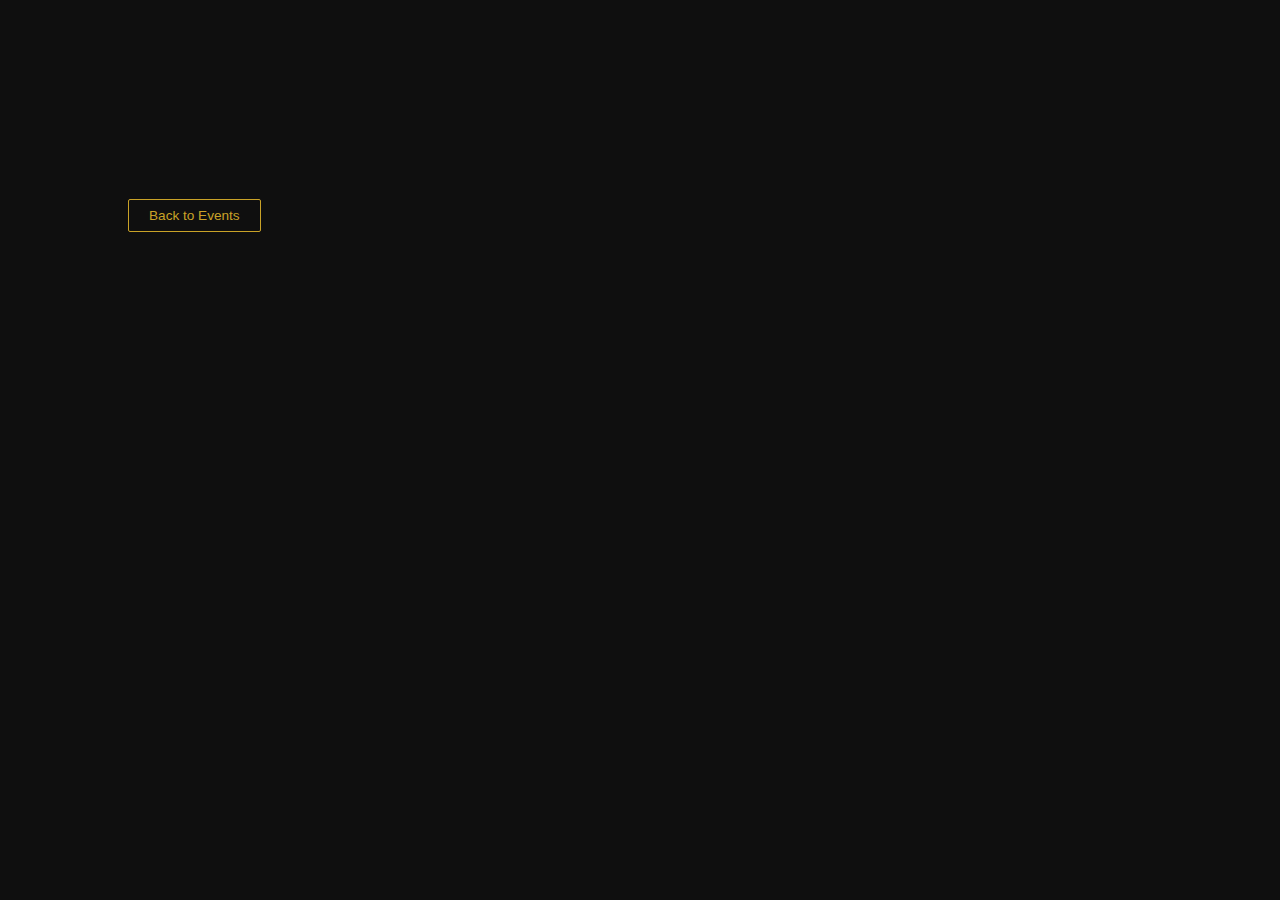
<file: event-details.html>
<!DOCTYPE html>
<html lang="en">
<head>
    <meta charset="UTF-8">
    <title>Event Timeline | BUPPS</title>
    <link rel="stylesheet" href="style.css">
    <style>
        .details-container { padding: 120px 10%; min-height: 100vh; }
        .version-list { margin-top: 50px; }
        .version-row {
            display: flex;
            justify-content: space-between;
            align-items: center;
            padding: 25px;
            border-bottom: 1px solid #333;
            transition: 0.3s;
        }
        .version-row:hover { background: rgba(201, 162, 39, 0.05); }
        .v-name { font-size: 1.5rem; color: var(--accent-gold); font-family: 'Playfair Display'; }
        .v-date { color: #888; }
        .btn-mini { padding: 5px 15px; border: 1px solid var(--accent-gold); color: var(--accent-gold); text-decoration: none; border-radius: 4px; font-size: 0.8rem; }
    </style>
</head>
<body>
    <div class="details-container">
        <h1 id="event-title" style="color: white; font-size: 3rem;"></h1>
        <div id="version-content" class="version-list"></div>
        <br><br>
        <a href="index.html#events" class="btn-portal">Back to Events</a>
    </div>

    <script>
        const eventData = {
            sfuron: {
                title: "Sfuron",
                versions: [
                    { name: "Sfuron 5.0", date: "7–8 May 2024", link: "https://www.facebook.com/events/382218418018657" },
                    { name: "Sfuron 4.0", date: "27–28 Sept 2023", link: "https://www.facebook.com/events/1743248849437446" },
                    { name: "Sfuron 3.0", date: "18–19 Oct 2022", link: "https://www.facebook.com/events/619189803152652" },
                    { name: "Sfuron 2.0", date: "24–25 July 2019", link: "https://www.facebook.com/events/2521516631200508" },
                    { name: "Sfuron 1.0", date: "26–27 July 2018", link: "https://www.facebook.com/events/710042576054533" }
                ]
            },
            snapin: {
                title: "Snap In",
                versions: [
                    { name: "Snap In 4.0", date: "15 June – 2 July 2024", link: "https://www.facebook.com/events/1363686124686921" },
                    { name: "Snap In 3.0", date: "27 Feb - 2 March 2024", link: "https://www.facebook.com/events/926103822066472" },
                    { name: "Snap In 2.0", date: "7-15 Feb 2023", link: "https://www.facebook.com/events/502072555444529" },
                    { name: "Snap In 1.0", date: "6–20 May 2022", link: "https://www.facebook.com/events/1102273883963316" }
                ]
            },
                contrast: {
                    title: "Contrast",
                    versions: [
                        { name: "Contrast 2.0", date: "17–19 Jan 2019", link: "https://www.facebook.com/events/297660820825686/328556254402809/?event_time_id=328556261069475" },
                        { name: "Contrast 1.0", date: "20-23 Sept 2017", link: "https://www.facebook.com/events/1935104140071974/1935104163405305" }
                    ]
            },
                shutterskills: {
                title: "Shutter Skills",
                versions: [
                    { name: "Shutter Skills 2.0", date: "20-21 April 2024", link: "https://www.facebook.com/events/835385041919716" },
                    { name: "Shutter Skills 1.0", date: "12-13 Aug 2023", link: "https://www.facebook.com/events/1322042135402666" }
                ]
            }
            
        };

        const params = new URLSearchParams(window.location.search);
        const eventKey = params.get('event');
        const data = eventData[eventKey];

        if (data) {
            document.getElementById('event-title').innerText = data.title;
            const container = document.getElementById('version-content');
            data.versions.forEach(v => {
                container.innerHTML += `
                    <div class="version-row">
                        <div>
                            <div class="v-name">${v.name}</div>
                            <div class="v-date">${v.date}</div>
                        </div>
                        <a href="${v.link}" class="btn-mini">event-details</a>
                    </div>
                `;
            });
        }
    </script>
</body>
</html>
</file>
<file: style.css>
:root {
    --bg-black: #0f0f0f;
    --accent-gold: #c9a227;
    --text-white: #ffffff;
    --transition: all 0.4s cubic-bezier(0.25, 1, 0.5, 1);
}

* {
    margin: 0; padding: 0; box-sizing: border-box;
}

body {
    background-color: var(--bg-black);
    color: var(--text-white);
    font-family: 'Inter', sans-serif;
    overflow-x: hidden;
}

h1, h2 {
    font-family: 'Playfair Display', serif;
    letter-spacing: 2px;
    text-transform: uppercase;
}

.section-header {
    display: flex;
    flex-direction: column;
    align-items: center; /* Centers the H2 horizontally */
    text-align: center;
    margin-bottom: 50px;
}

.section-header h2 {
    font-family: 'Playfair Display', serif;
    font-size: 2.5rem;
    color: var(--text-white);
    text-transform: uppercase;
    letter-spacing: 3px;
    position: relative;
    padding-bottom: 15px; /* Space between text and underline */
}

/* The Gradient Underline */
.section-header h2::after {
    content: '';
    position: absolute;
    bottom: 0;
    left: 50%;
    transform: translateX(-50%); /* Perfectly centers the underline */
    width: 80px; /* Width of the underline */
    height: 4px; /* Thickness of the underline */
    
    /* Gradient color from your Gold theme */
    background: linear-gradient(
        to right, 
        transparent, 
        var(--accent-gold), 
        transparent
    );
    
    border-radius: 2px;
}

/* Navigation Styling */
.navbar {
    position: fixed;
    top: 0;
    width: 100%;
    z-index: 1000;
    padding: 20px 0;
    transition: var(--transition);
    background: transparent;
}

/* Background change on scroll via JS */
.navbar.scrolled {
    background: rgba(15, 15, 15, 0.95);
    backdrop-filter: blur(10px);
    padding: 12px 0;
    border-bottom: 1px solid rgba(201, 162, 39, 0.2);
}

.nav-container {
    width: 90%;
    margin: auto;
    display: flex;
    justify-content: space-between;
    align-items: center;
}

.nav-logo {
    display: flex;
    align-items: center;
    gap: 2px; /* Space between logo and "BUPPS" text */
    text-decoration: none;
    color: var(--text-white);
    font-family: 'Playfair Display', serif;
    font-size: 1.5rem;
    font-weight: bold;
}

.logo-img {
    height: 45px; /* Adjust this to make your logo bigger or smaller */
    width: auto;  /* Maintains aspect ratio */
    object-fit: contain;
    transition: var(--transition);
}

/* Subtle glow effect on hover for the logo */
.nav-logo:hover .logo-img {
    filter: drop-shadow(0 0 8px rgba(201, 162, 39, 0.5));
    transform: scale(1.05);
}

/* On scrolled state, we can shrink the logo slightly for a sleek effect */
.navbar.scrolled .logo-img {
    height: 38px;
}

.nav-menu {
    display: flex;
    align-items: center;
    gap: 30px;
}

.nav-link {
    text-decoration: none;
    color: var(--text-white);
    font-size: 0.9rem;
    font-weight: 400;
    letter-spacing: 1px;
    transition: var(--transition);
}

.nav-link:hover {
    color: var(--accent-gold);
}

.btn-portal {
    padding: 8px 20px;
    border: 1px solid var(--accent-gold);
    color: var(--accent-gold);
    text-decoration: none;
    font-size: 0.85rem;
    border-radius: 2px;
    transition: var(--transition);
}

.btn-portal:hover {
    background: var(--accent-gold);
    color: #000;
}

/* Mobile Toggle */
.nav-toggle {
    display: none;
    cursor: pointer;
}

@media (max-width: 768px) {
    .nav-menu { display: none; } /* Add a mobile drawer later if needed */
    .nav-toggle { display: block; }
}

/* Hero Section */
.hero {
    height: 100vh; /* Ensures it takes exactly the full screen height */
    width: 100%;
    display: flex;
    align-items: center;
    justify-content: center;
    text-align: center;
    
    /* Background Image Adjustments */
    background-image: url('images/bupps_logo.png'); 
    background-size: cover;        /* Fills the area without distortion */
    background-position: center;   /* Keeps the focus on the middle */
    background-attachment: fixed;  /* Optional: Adds a parallax feel */
    position: relative;
    overflow: hidden;
}

.hero-overlay {
    position: absolute;
    inset: 0;
    /* This creates a cinematic vignette: dark edges, slightly lighter center */
    background: radial-gradient(
        circle, 
        rgba(15, 15, 15, 0.4) 0%, 
        rgba(15, 15, 15, 0.85) 70%, 
        rgba(15, 15, 15, 1) 100%
    );
    z-index: 1;
}

.hero-content {
    position: relative;
    z-index: 2; /* Ensures text stays above the dark overlay */
}

.hero h1 { font-size: 4rem; margin-bottom: 10px; }
.hero p { font-size: 1.5rem; color: #C0C0C0; margin-bottom: 30px; }

/* Buttons */
.btn {
    padding: 12px 30px;
    text-decoration: none;
    font-weight: 600;
    border-radius: 2px;
    margin: 10px;
    display: inline-block;
    transition: var(--transition);
}

.btn-gold { background: var(--accent-gold); color: black; }
.btn-gold:hover { transform: translateY(-3px); box-shadow: 0 10px 20px rgba(201, 162, 39, 0.3); }

.btn-outline { background: var(--accent-gold); color: black; }
.btn-outline:hover { transform: translateY(-3px); box-shadow: 0 10px 20px rgba(201, 162, 39, 0.3); }

/* About & Counter */
.container { width: 85%; margin: auto; padding: 80px 0; }
.about { text-align: center; }
.about h2 { font-size: 2.5rem; color: var(--accent-gold); margin-bottom: 20px; }

.counters {
    display: grid;
    grid-template-columns: repeat(auto-fit, minmax(200px, 1fr));
    gap: 40px;
    margin-top: 50px;
}

.num { font-size: 3rem; font-weight: bold; color: var(--accent-gold); }

/* About Section Flex Layout */
.about-flex {
    display: flex;
    align-items: center;
    justify-content: space-between;
    gap: 50px;
    padding-bottom: 40px;
}

.about-content {
    flex: 1;
    text-align: left;
}

.section-title-left {
    font-family: 'Playfair Display', serif;
    font-size: 2.2rem;
    color: var(--accent-gold);
    margin-bottom: 25px;
    position: relative;
    display: inline-block;
}

/* Left-aligned Gradient Underline */
.section-header-left h2::after, .section-title-left::after {
    content: '';
    position: absolute;
    bottom: -8px;
    left: 0;
    width: 60px;
    height: 3px;
    background: linear-gradient(to right, var(--accent-gold), transparent);
}

.intro-text {
    font-size: 1.1rem;
    line-height: 1.8;
    color: #cccccc;
    margin-bottom: 30px;
}

.vision-mission-title {
    color: var(--text-white);
    font-size: 1.4rem;
    margin-bottom: 15px;
}

.mission-text {
    display: flex;
    align-items: center;
    gap: 15px;
    color: #aaa;
    font-style: italic;
    border-left: 2px solid var(--accent-gold);
    padding-left: 20px;
}

.mission-icon {
    color: var(--accent-gold);
    flex-shrink: 0;
}

/* Right Side Logo & Animation */
.about-logo-container {
    flex: 0.8;
    display: flex;
    justify-content: center;
}

.floating-logo {
    width: 100%;
    max-width: 350px;
    filter: drop-shadow(0 0 20px rgba(201, 162, 39, 0.2));
    animation: float 6s ease-in-out infinite;
}

@keyframes float {
    0% { transform: translateY(0px); }
    50% { transform: translateY(-20px); }
    100% { transform: translateY(0px); }
}

/* Responsive Fix */
@media (max-width: 768px) {
    .about-flex {
        flex-direction: column;
        text-align: center;
    }
    .about-content { text-align: center; }
    .section-title-left::after { left: 50%; transform: translateX(-50%); }
    .mission-text { border-left: none; padding-left: 0; flex-direction: column; }
}

/*Events Section */
.event-grid {
    display: grid;
    grid-template-columns: repeat(auto-fit, minmax(280px, 1fr));
    gap: 30px;
    margin-top: 40px;
}

.event-card {
    background: #1a1a1a;
    border-radius: 8px;
    overflow: hidden;
    text-decoration: none;
    transition: var(--transition);
    border: 1px solid #333;
    position: relative;
}

.event-img-container {
    position: relative;
    height: 200px;
    overflow: hidden;
}

.event-img-container img {
    width: 100%;
    height: 100%;
    object-fit: cover;
    transition: transform 0.6s ease;
}

.event-overlay-glow {
    position: absolute;
    inset: 0;
    background: linear-gradient(to top, rgba(201, 162, 39, 0.4), transparent);
    opacity: 0;
    transition: opacity 0.4s ease;
}

.event-card:hover {
    transform: translateY(-10px);
    border-color: var(--accent-gold);
    box-shadow: 0 10px 30px rgba(201, 162, 39, 0.2);
}

.event-card:hover .event-img-container img { transform: scale(1.1); }
.event-card:hover .event-overlay-glow { opacity: 1; }

.event-info { padding: 20px; text-align: left; }
.event-info h3 { color: var(--accent-gold); margin-bottom: 5px; }
.event-info p { color: #aaa; font-size: 0.9rem; }
.view-album {
    display: inline-block;
    margin-top: 15px;
    font-size: 0.8rem;
    color: var(--accent-gold);
    text-transform: uppercase;
    letter-spacing: 1px;
}

/* Section Headers */
.event-category-header {
    display: flex;
    align-items: center;
    gap: 20px;
    margin-bottom: 40px;
}

.section-title {
    margin-top: 30px;
    font-size: 1.5rem;
    color: var(--text-white);
    white-space: nowrap;
}

.title-line {
    margin-top: 30px;
    height: 1px;
    width: 100%;
    background: linear-gradient(to right, var(--accent-gold), transparent);
}

/* Upcoming Card Specifics */
.event-card.upcoming {
    border: 1px dashed var(--accent-gold); /* Dashed border for "not yet arrived" feel */
    background: rgba(201, 162, 39, 0.05);
}

.status-badge {
    position: absolute;
    top: 15px;
    right: 15px;
    background: var(--accent-gold);
    color: #000;
    padding: 5px 12px;
    font-size: 0.7rem;
    font-weight: bold;
    text-transform: uppercase;
    border-radius: 20px;
    z-index: 2;
}

.event-date {
    display: flex;
    align-items: center;
    gap: 8px;
    color: var(--accent-gold) !important;
    font-weight: 600;
    margin: 10px 0;
}

.btn-mini.disabled {
    background: transparent;
    border: 1px solid #444;
    color: #666;
    cursor: not-allowed;
    margin-top: 15px;
    padding: 8px 15px;
    font-size: 0.8rem;
}

.portal-grid {
    display: grid;
    grid-template-columns: repeat(auto-fit, minmax(300px, 1fr));
    gap: 30px;
    margin-top: 20px;
}

.portal-card {
    background: rgba(255, 255, 255, 0.03);
    border: 1px solid rgba(201, 162, 39, 0.1);
    padding: 40px;
    text-align: center;
    text-decoration: none;
    transition: var(--transition);
    border-radius: 4px;
}

.portal-card:hover {
    background: rgba(201, 162, 39, 0.05);
    border-color: var(--accent-gold);
    transform: translateY(-10px);
    box-shadow: 0 15px 35px rgba(0, 0, 0, 0.5);
}

.portal-icon {
    color: var(--accent-gold);
    margin-bottom: 20px;
}

.portal-icon svg { width: 50px; height: 50px; }

.portal-card h3 {
    color: var(--text-white);
    font-size: 1.5rem;
    margin-bottom: 10px;
}

.portal-card p { color: #888; }

/* Contact Section Styling */
.contact-section {
    padding: 80px 0;
    background: #0a0a0a; /* Slightly darker than main bg for depth */
}

.contact-flex {
    display: flex;
    justify-content: space-between;
    align-items: center;
    gap: 50px;
    margin-top: 40px;
}

.contact-info {
    flex: 1;
}

.info-box {
    display: flex;
    align-items: center;
    gap: 20px;
    margin-bottom: 30px;
    background: rgba(255, 255, 255, 0.03);
    padding: 20px;
    border-radius: 4px;
    transition: var(--transition);
}

.info-box:hover {
    background: rgba(201, 162, 39, 0.05);
}

.info-box i { color: var(--accent-gold); width: 30px; height: 30px; }
.info-box h4 { color: #fff; margin-bottom: 5px; font-size: 1.1rem; }
.info-box p { color: #888; }

/* Social Media Grid */
.social-grid {
    flex: 1;
    display: grid;
    grid-template-columns: repeat(2, 1fr);
    gap: 30px;
}

.social-card {
    display: flex;
    flex-direction: column;
    align-items: center;
    justify-content: center;
    padding: 30px;
    background: #161616;
    border: 1px solid #222;
    color: #fff;
    text-decoration: none;
    transition: var(--transition);
}

.social-card i { margin-bottom: 10px; width: 28px; height: 28px; transition: var(--transition); }

/* Hover Glows for Socials */
.social-card:hover { border-color: var(--accent-gold); transform: translateY(-5px); }
.social-card.fb:hover i { color: #1877f2; }
.social-card.ig:hover i { color: #e4405f; }
.social-card.ln:hover i { color: #0077b5; }
.social-card.tw:hover i { color: #1da1f2; }

/* Minimal Footer */
.site-footer {
    padding: 1px;
    border-top: 1px solid #1a1a1a;
    text-align: center;
    background: #0f0f0f;
}

.footer-content p {
    color: #555;
    font-size: 1rem;
    margin: 0;
}

.footer-content strong { color: var(--accent-gold); }

/* --- Comprehensive Responsive Design --- */

/* Tablet & Mobile (Standard Breakpoint) */
@media (max-width: 992px) {
    .container { width: 90%; }
    .hero h1 { font-size: 3rem; }
    .masonry-grid { column-count: 2; } /* Gallery becomes 2 columns */
}

/* Mobile Devices (Phones) */
@media (max-width: 768px) {
    /* Navbar Adjustments */
    .nav-menu {
        display: none; /* Hide desktop menu; you can add a hamburger menu later */
    }
    
    /* Hero Section */
    .hero h1 { font-size: 2.2rem; padding: 0 10px; }
    .hero p { font-size: 1rem; }
    .hero-btns { display: flex; flex-direction: column; gap: 10px; align-items: center; }
    .btn { width: 80%; margin: 5px 0; }

    /* About Section */
    .about-flex { flex-direction: column; text-align: center; }
    .about-content { text-align: center; }
    .section-title-left::after { left: 50%; transform: translateX(-50%); }
    .mission-text { border-left: none; padding-left: 0; flex-direction: column; text-align: center; }
    .floating-logo { max-width: 250px; margin-top: 30px; }

    /* Events & Portal Grids */
    .event-grid, .portal-grid, .member-list {
        grid-template-columns: 1fr; /* Stack cards vertically */
        gap: 20px;
    }

    /* Gallery */
    .masonry-grid { column-count: 1; } /* Single column for photos */

    /* Contact Section (Your previous code updated) */
    .contact-flex { flex-direction: column; gap: 30px; }
    .social-grid { 
        width: 100%; 
        grid-template-columns: 1fr 1fr; /* Keep 2 icons per row on mobile */
    }
    .info-box { width: 100%; justify-content: center; text-align: center; flex-direction: column; }
}

/* Very Small Screens */
@media (max-width: 480px) {
    .hero h1 { font-size: 1.8rem; }
    .social-grid { grid-template-columns: 1fr; } /* Stack socials in 1 column */
    .num { font-size: 2.5rem; }
}

/*Mobile menubar*/
@media (max-width: 768px) {
    .nav-menu {
        position: fixed;
        top: 0;
        right: -100%; /* Hide off-screen */
        width: 70%;
        height: 100vh;
        background: rgba(15, 15, 15, 0.98);
        backdrop-filter: blur(10px);
        display: flex;
        flex-direction: column;
        justify-content: center;
        align-items: center;
        gap: 30px;
        transition: 0.4s ease-in-out;
        z-index: 999;
    }

    /* When menu is open */
    .nav-menu.active {
        right: 0;
    }

    .nav-toggle {
        display: block;
        z-index: 1000;
        color: var(--accent-gold);
    }
}

@media (max-width: 768px) {
    .hero {
        /* Change from 'cover' to 'contain' or a specific percentage 
           to ensure the full width of the logo is visible */
        background-size: 110% auto; 
        background-position: center 20%; /* Adjust 40% to move logo up/down */
        background-repeat: no-repeat;
        
        /* Ensure the hero section still takes full height */
        height: 100vh;
        display: flex;
        flex-direction: column;
        justify-content: center;
    }

    /* Optional: If the background becomes too light when 'contained', 
       add a solid color or a stronger gradient to the overlay */
    .hero-overlay {
        background: linear-gradient(
            to bottom,
            rgba(15, 15, 15, 0.8) 0%,
            rgba(15, 15, 15, 1) 100%
        );
    }
}
</file>
